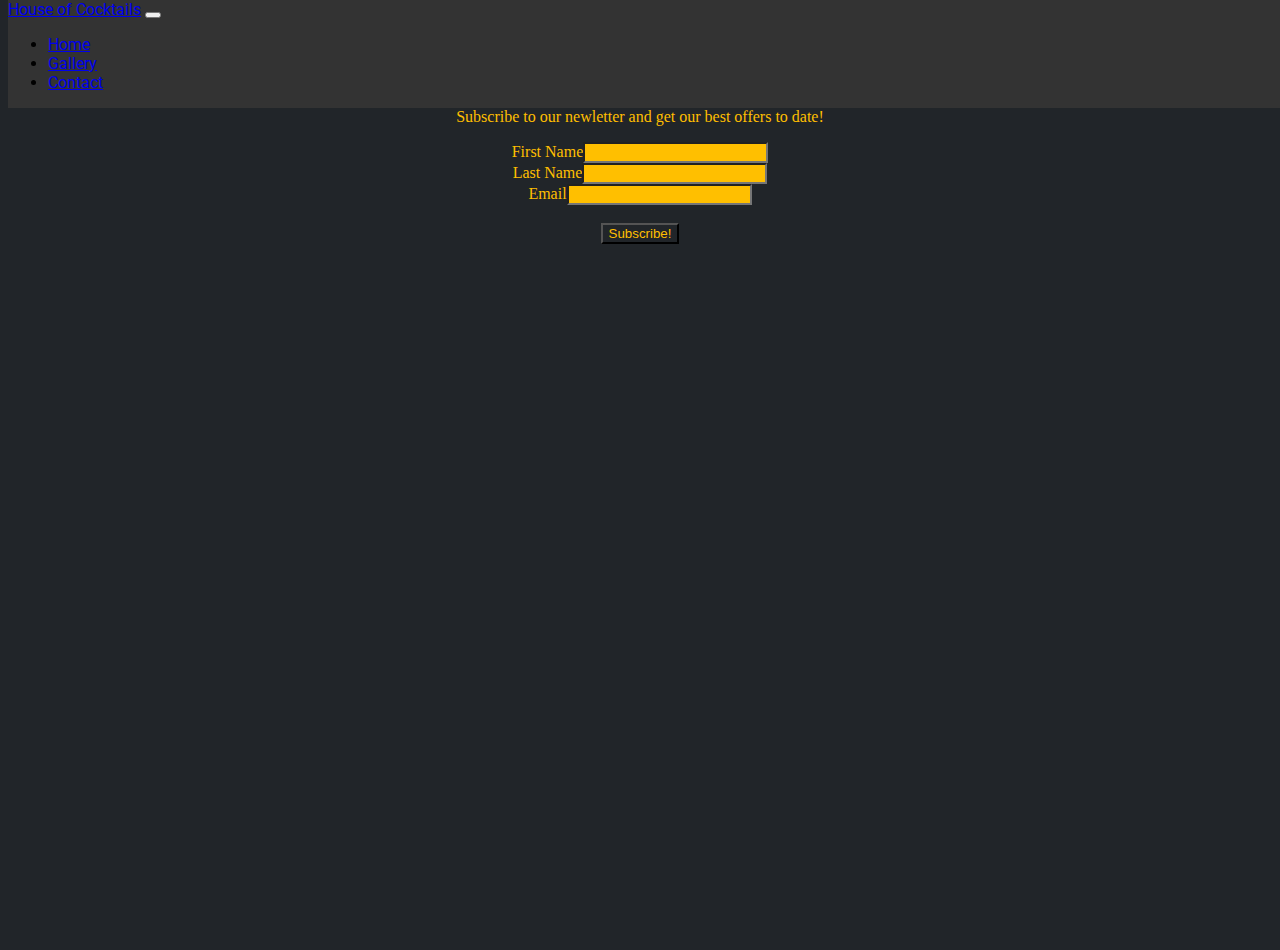
<file: contact.html>
<!DOCTYPE html>
<html>
<head>
  <!-- meta tags -->
  <meta charset="utf-8">
  <meta name="viewport" content="width=device-width, initial-scale=1">
  <!-- bootstrap -->
  <link href="https://cdn.jsdelivr.net/npm/bootstrap@5.0.2/dist/css/bootstrap.min.css" rel="stylesheet" integrity="sha384-EVSTQN3/azprG1Anm3QDgpJLIm9Nao0Yz1ztcQTwFspd3yD65VohhpuuCOmLASjC" crossorigin="anonymous">
  <!-- css -->
  <link rel="stylesheet" type="text/css" href="style.css">
    <!-- fonts -->
    <link rel="preconnect" href="https://fonts.googleapis.com">
  <link rel="preconnect" href="https://fonts.gstatic.com" crossorigin>
  <link href="https://fonts.googleapis.com/css2?family=Roboto:wght@100&display=swap" rel="stylesheet">
  <link rel="preconnect" href="https://fonts.googleapis.com">
  <link rel="preconnect" href="https://fonts.gstatic.com" crossorigin>
  <link href="https://fonts.googleapis.com/css2?family=Roboto:wght@100;500;700&display=swap" rel="stylesheet">
  <!-- title -->
  <title>House Of Cocktails</title>
</head>
<body>
  <!-- navbar -->
  <nav class="navbar navbar-expand-lg navbar-dark bg-dark"> 
     <div class="container-fluid">
         <a class="navbar-brand" href="index.html">House of Cocktails</a>
         <button class="navbar-toggler" type="button" data-bs-toggle="collapse" data-bs-target="#navbarSupportedContent" aria-controls="navbarSupportedContent" aria-expanded="false" aria-label="Toggle navigation">
             <span class="navbar-toggler-icon"></span>
          </button>
        <div class="collapse navbar-collapse" id="navbarSupportedContent">
        <ul class="navbar-nav me-auto mb-2 mb-lg-0">
          <li class="nav-item">
            <a class="nav-link" aria-current="page" href="index.html">Home</a>
          </li>
          <li class="nav-item">
            <a class="nav-link" href="gallery.html">Gallery</a>
          </li>
          <li class="nav-item">
            <a class="nav-link active" href="contact.html">Contact</a>
          </li>
          
        </ul>
      </div>
    </div>
  </nav>
  <!-- end navbar -->
  <div class="container">
  <div class="jumbotron">
    <h1>Ask us about our offers</h1>      
    <p>Subscribe to our newletter and get our best offers to date!</p>
  </div>
    <form>
      First Name<input class="FirstName" type="text" name="FirstName"><br>
      Last Name<input class="LastName" type="text" name="LastName"><br>
      Email<input class="Email" type="email" name="email"><br><br>
      <button class="btn">Subscribe!</button>

    </form>    
</div>


  <script src="https://cdn.jsdelivr.net/npm/@popperjs/core@2.9.2/dist/umd/popper.min.js" integrity="sha384-IQsoLXl5PILFhosVNubq5LC7Qb9DXgDA9i+tQ8Zj3iwWAwPtgFTxbJ8NT4GN1R8p" crossorigin="anonymous"></script>
<script src="https://cdn.jsdelivr.net/npm/bootstrap@5.0.2/dist/js/bootstrap.min.js" integrity="sha384-cVKIPhGWiC2Al4u+LWgxfKTRIcfu0JTxR+EQDz/bgldoEyl4H0zUF0QKbrJ0EcQF" crossorigin="anonymous"></script>
</body>
</html>
</file>
<file: style.css>
body, html {
  height: 100%;
  background-color: #212529;
  margin-top: 25px
}

.navbar{
  font-family: "Roboto";
}
.navbar {
  overflow: hidden;
  background-color: #333;
  position: fixed; /* Set the navbar to fixed position */
  top: 0; /* Position the navbar at the top of the page */
  width: 100%; /* Full width */
  z-index: 10000;
}

.parallax {
  /* The image used */
  background-image: url("img/img1.jpg");

  /* Full height */
  height: 100%;

  /* Create the parallax scrolling effect */
  background-attachment: fixed;
  background-position: center;
  background-repeat: no-repeat;
  background-size: cover;
}
.caption{
  position: absolute;
    left: 0;
    top: 50%;
    width: 100%;
    text-align: center;
    color: white;
    font-family: "Roboto";
    font-size: 4rem;
}
.caption span.border {
    background-color: #111;
    color: #fff;
    padding: 18px;
    font-size: 25px;
    letter-spacing: 10px;
    margin: 0;
}
.caption {
  display: inline-block;
  margin: 0 0.5rem;
  animation: fadeInUp; /* referring directly to the animation's @keyframe declaration */
  animation-duration: 4s; /* don't forget to set a duration! */
}
.container{
  text-align: center;
  color: #FFBF00;
}
.bkimg2{
  background-image: url(img/img6.jpg);
  min-height: 500px;
  position: relative;
  background-attachment: fixed;
  background-position: center;
  background-repeat: no-repeat;
  background-size: cover;

}
.gallery{
  display: flex;
  flex-wrap: wrap;
  justify-content: center;
  margin: 0 0.5rem;

  animation: fadeInLeft; /* referring directly to the animation's @keyframe declaration */
  animation-duration: 1.5s; /* don't forget to set a duration! */
}
img{
  filter: grayscale(80%);
  margin: 10px;
}
img:hover{
  filter: none;
  transform: scale(1.05);
  transition-duration: 1.5s;
}
.btn{
  background-color: #212529;
  color: #FFBF00;
}
.btn:hover{
  background-color:#FFBF00;
  color:#212529;
}
form input{
  background-color: #FFBF00;
  color: #212529;
}
</file>
